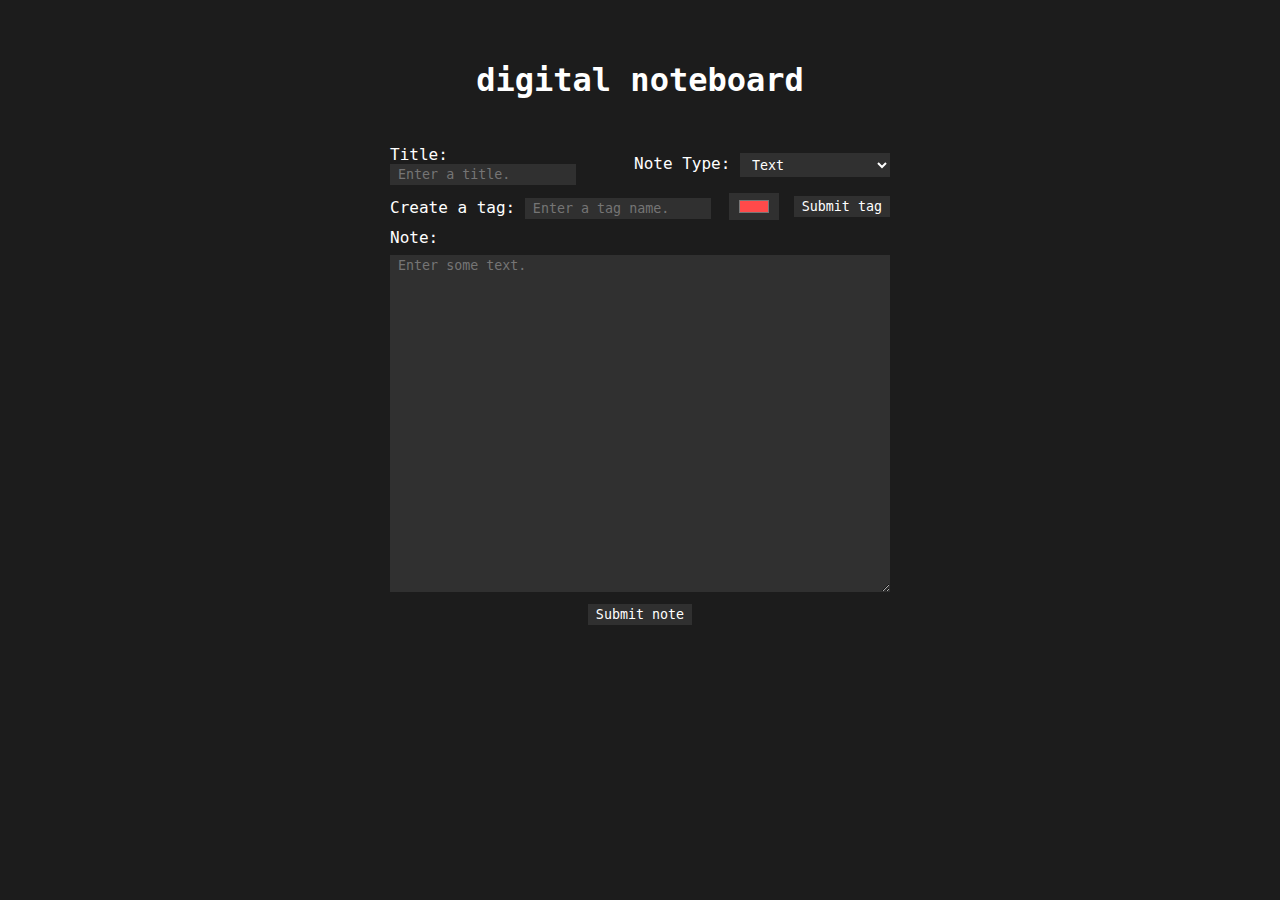
<file: index.html>
<!DOCTYPE html>
<html lang="en">
  <head>
    <meta charset="UTF-8" />
    <meta name="viewport" content="width=device-width, initial-scale=1.0" />
    <title>digital noteboard</title>
    <link rel="stylesheet" href="./digital-noteboard.css" />
    <link rel="icon" type="image/x-icon" href="./icons/note-icon.png" />
  </head>
  <body class="main-container">
    <div class="modal-container">
      <div class="modal">
        <button class="modal-btn">&times;</button>
        <h2 class="modal-title"></h2>
        <div class="modal-data"></div>
      </div>
    </div>

    <h1 class="title">digital noteboard</h1>

    <!-- Note Creation-->
    <form>
      <div class="wrapper">
        <div style="flex: 1">
          <!-- Note Title-->
          <label style="flex: 1">Title:</label>
          <input
            type="text"
            id="titleData"
            placeholder="Enter a title."
            maxlength="30"
          />
        </div>

        <div>
          <!-- Note Type-->
          <label>Note Type:</label>
          <select
            name="note-type"
            id="typeData"
            style="width: 150px; cursor: pointer"
          >
            <option value="text">Text</option>
            <option value="drawing">Doodle</option>
          </select>
        </div>
      </div>

      <div class="wrapper">
        <!-- Note Tags-->
        <div style="flex: 1">
          <label style="width: 150px">Create a tag: </label
          ><input
            type="text"
            id="tagData"
            placeholder="Enter a tag name."
            maxlength="15"
          />
          <input
            type="color"
            id="colorData"
            value="#ff4a4a"
            style="margin: 0 0 0 0.5rem; cursor: pointer"
          />
        </div>
        <div>
          <input
            type="submit"
            id="submit-tag"
            value="Submit tag"
            style="cursor: pointer"
          />
        </div>
      </div>

      <div class="tag-container"></div>

      <!-- Note Area -->
      <div class="wrapper">
        <label>Note:</label>
      </div>

      <!-- Text Note -->
      <div id="text-note">
        <textarea
          name="note-text"
          id="noteData-text"
          rows="22"
          placeholder="Enter some text."
        ></textarea>
      </div>

      <!-- Drawing Note -->
      <div id="drawing-note">
        <section class="tools-board">
          <div class="row">
            <ul class="options">
              <li class="option active tool" id="brush">
                <img
                  src="./icons/brush.svg"
                  alt="line-icon"
                  class="canvas-tool"
                />
                <span hidden>Brush</span>
              </li>
              <li class="option tool" id="eraser">
                <img
                  src="./icons/eraser.svg"
                  alt="line-icon"
                  class="canvas-tool"
                />
                <span hidden>Eraser</span>
              </li>
              <li class="option">
                <input
                  type="range"
                  id="size-slider"
                  min="1"
                  max="20"
                  value="5"
                />
              </li>
              <li class="option tool" id="rectangle">
                <img
                  src="./icons/rectangle.svg"
                  alt="rectangle-icon"
                  class="canvas-tool"
                />
                <span hidden>Rectangle</span>
              </li>
              <li class="option tool" id="circle">
                <img
                  src="./icons/circle.svg"
                  alt="circle-icon"
                  class="canvas-tool"
                />
                <span hidden>Circle</span>
              </li>
              <li class="option tool" id="triangle">
                <img
                  src="./icons/triangle.svg"
                  alt="triangle-icon"
                  class="canvas-tool"
                />
                <span hidden>Triangle</span>
              </li>
              <li class="option tool" id="line">
                <img
                  src="./icons/line.png"
                  alt="line-icon"
                  class="canvas-tool"
                  style="width: 17px"
                />
                <span hidden>Line</span>
              </li>
              <li class="colours">
                <input
                  type="color"
                  class="option"
                  id="colour-picker"
                  value="#ffffff"
                />
              </li>
              <li class="option clear-canvas">
                <img
                  src="./icons/rubbish-bin.png"
                  alt="bin-icon"
                  class="canvas-tool"
                  style="width: 17px"
                />
                <span hidden>Clear</span>
              </li>
            </ul>
          </div>
        </section>
        <section class="drawing-board">
          <canvas></canvas>
        </section>
      </div>

      <div class="wrapper" style="justify-content: center">
        <input
          type="submit"
          id="submit-note"
          value="Submit note"
          style="cursor: pointer"
        />
      </div>
    </form>

    <div class="note-container"></div>
    <script src="./digital-noteboard.js"></script>
  </body>
</html>
</file>
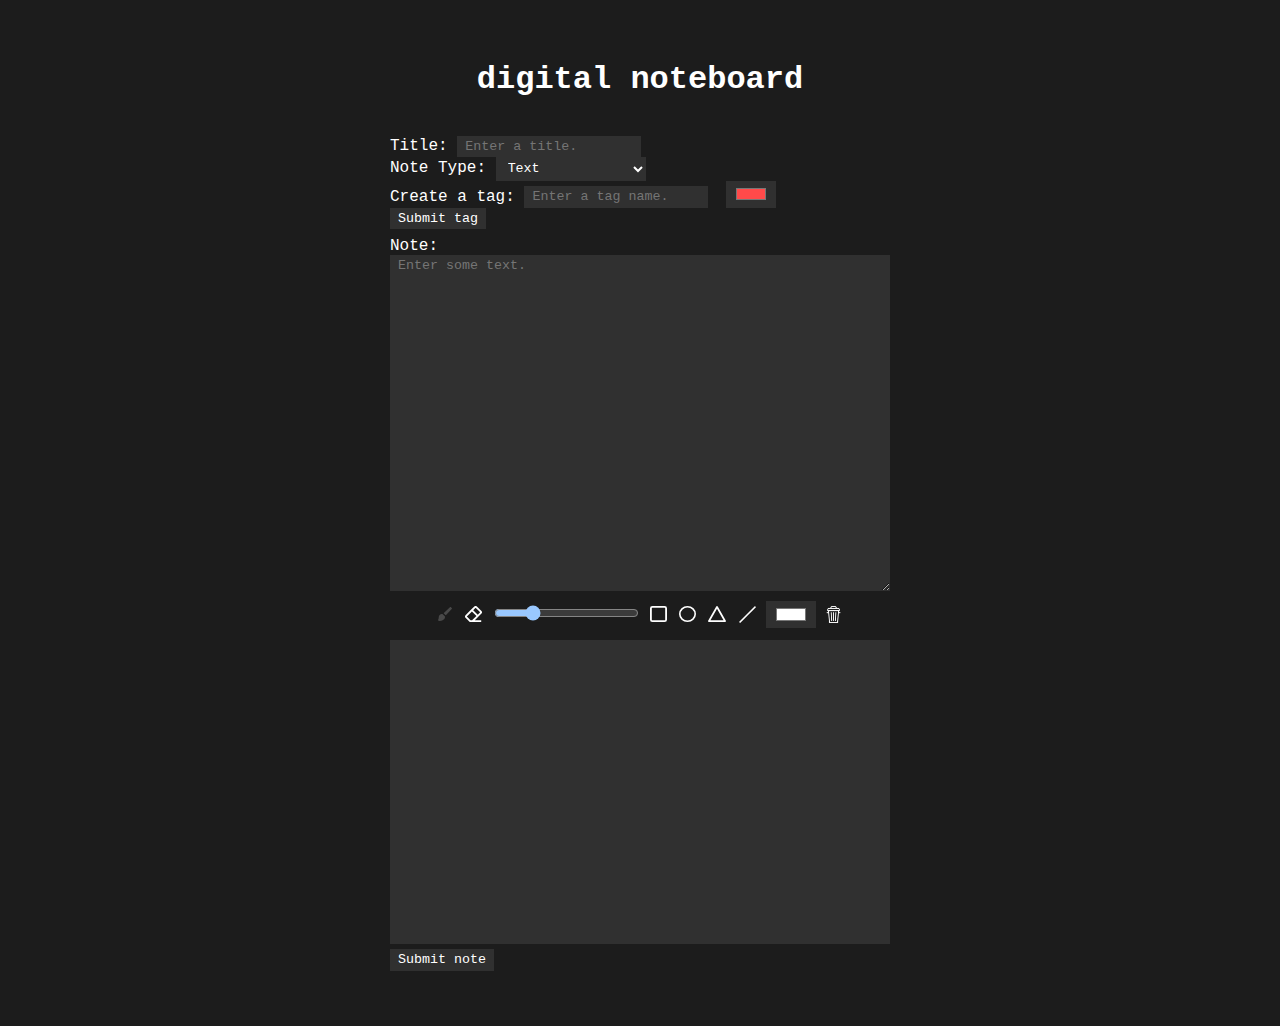
<file: digital-noteboard.html>
<!DOCTYPE html>
<html lang="en">
  <head>
    <meta charset="UTF-8" />
    <meta name="viewport" content="width=device-width, initial-scale=1.0" />
    <title>digital noteboard</title>
    <link rel="stylesheet" href="./digital-noteboard.css" />
    <link rel="icon" type="image/x-icon" href="./note-icon.png" />
  </head>
  <body class="main-container">
    <h1 class="title">digital noteboard</h1>

    <!-- Note Creation-->
    <form style="width: 500px">
      <div id="wrapper">
        <div style="flex: 1">
          <!-- Note Title-->
          <label style="flex: 1">Title:</label>
          <input type="text" id="titleData" placeholder="Enter a title." />
        </div>

        <div>
          <!-- Note Type-->
          <label>Note Type:</label>
          <select name="note-type" id="typeData" style="width: 150px">
            <option value="text">Text</option>
            <option value="drawing">Doodle</option>
          </select>
        </div>
      </div>

      <div id="wrapper">
        <!-- Note Tags-->
        <div style="flex: 1">
          <label style="width: 150px">Create a tag: </label
          ><input type="text" id="tagData" placeholder="Enter a tag name." />
          <input
            type="color"
            id="colorData"
            value="#ff4a4a"
            style="margin: 0 0 0 0.5rem"
          />
        </div>
        <div>
          <input type="submit" id="submit-tag" value="Submit tag" />
        </div>
      </div>

      <div class="tag-container"></div>

      <!-- Note Area -->
      <div id="wrapper">
        <label>Note:</label>
      </div>

      <!-- Text Note -->
      <div id="text-note">
        <textarea
          name="note-text"
          id="noteData-text"
          style="
            width: 100%;
            white-space: pre-wrap;
            -webkit-box-sizing: border-box;
            -moz-box-sizing: border-box;
            box-sizing: border-box;
          "
          rows="22"
          placeholder="Enter some text."
        ></textarea>
      </div>

      <!-- Drawing Note -->
      <div id="drawing-note">
        <section class="tools-board">
          <div class="row">
            <ul class="options">
              <li class="option active tool" id="brush">
                <img src="./brush.svg" alt="line-icon" class="canvas-tool" />
                <span hidden>Brush</span>
              </li>
              <li class="option tool" id="eraser">
                <img src="./eraser.svg" alt="line-icon" class="canvas-tool" />
                <span hidden>Eraser</span>
              </li>
              <li class="option">
                <input
                  type="range"
                  id="size-slider"
                  min="1"
                  max="20"
                  value="5"
                />
              </li>
              <li class="option tool" id="rectangle">
                <img
                  src="./rectangle.svg"
                  alt="rectangle-icon"
                  class="canvas-tool"
                />
                <span hidden>Rectangle</span>
              </li>
              <li class="option tool" id="circle">
                <img src="./circle.svg" alt="circle-icon" class="canvas-tool" />
                <span hidden>Circle</span>
              </li>
              <li class="option tool" id="triangle">
                <img
                  src="./triangle.svg"
                  alt="triangle-icon"
                  class="canvas-tool"
                />
                <span hidden>Triangle</span>
              </li>
              <li class="option tool" id="line">
                <img
                  src="./line.png"
                  alt="line-icon"
                  class="canvas-tool"
                  style="width: 17px"
                />
                <span hidden>Line</span>
              </li>
              <li class="colours">
                <input
                  type="color"
                  class="option"
                  id="colour-picker"
                  value="#ffffff"
                />
              </li>
              <li class="option clear-canvas">
                <img
                  src="./rubbish-bin.png"
                  alt="bin-icon"
                  class="canvas-tool"
                  style="width: 17px"
                />
                <span hidden>Clear</span>
              </li>
            </ul>
          </div>
        </section>
        <section class="drawing-board">
          <canvas></canvas>
        </section>
      </div>

      <div id="wrapper" style="justify-content: center">
        <input type="submit" id="submit-note" value="Submit note" />
      </div>
    </form>

    <div class="note-container"></div>
    <script src="./digital-noteboard.js"></script>
  </body>
</html>
</file>
<file: digital-noteboard.css>
h1,
input,
textarea,
div,
button,
select {
  font-family: "Roboto Mono", monospace;
  font-optical-sizing: auto;
  font-style: normal;
  color: white;
}

.modal-container {
  transition-duration: 0.2s;
  position: fixed;
  top: 0;
  bottom: 0;
  left: 0;
  right: 0;
  display: grid;
  place-items: center;
  background-color: rgba(28, 28, 28, 0.8);
  opacity: 0;
  pointer-events: none;
  z-index: 2;

  .modal {
    background-color: #303030;
    border: none;
    padding: 2rem;
    position: relative;
    max-width: 80%;
    max-height: 80%;
    min-width: 300px;
    min-height: 300px;
    overflow: auto;
    scrollbar-color: #1c1c1c #303030;
  }

  .modal-title {
    width: 95%;
    overflow-wrap: break-word;
  }

  .modal-data {
    resize: vertical;
    white-space: pre-wrap;
    overflow-wrap: break-word;
  }

  .modal-btn {
    background-color: #ff4a4a;
    position: fixed;
    border-radius: 5px;
    top: 17px;
    right: 17px;
    color-scheme: dark;
    border: none;
    padding: 0.2rem 0.5rem;
  }
}

.modal-active {
  opacity: 1;
  pointer-events: all;
}

.main-container {
  background-color: #1c1c1c;
  display: grid;
  place-items: center;
  padding: 2rem;
}

.wrapper {
  display: flex;
  align-items: center;
  margin: 0.5rem 0;
}

/* Note Tags */
.tag-container {
  user-select: none;
  margin: 0.5rem 0;
  place-items: center;
}

.note-tag {
  display: inline-block;

  .tag-name,
  .tag-name-note {
    border-radius: 5px;
    font-size: 90%;
    padding: 0 0.2rem;
    margin-right: 0.3rem;
  }

  .tag-name {
    cursor: pointer;
    margin: 0.3rem;
  }

  .tag-delete-btn {
    background-color: transparent;
    border: none;
    font-size: 105%;
    cursor: pointer;
  }
}

.tag-name:hover {
  opacity: 50%;
}

.selected-tag {
  opacity: 50%;
}

/* Form */
form {
  width: 500px;
  margin: 1rem 0;

  input,
  select,
  textarea {
    background-color: #303030;
    color-scheme: dark;
    border: none;
    padding: 0.2rem 0.5rem;
  }

  textarea {
    width: 100%;
    -webkit-box-sizing: border-box;
    -moz-box-sizing: border-box;
    box-sizing: border-box;
  }

  input[type="submit"]:hover {
    opacity: 50%;
  }

  canvas {
    background-color: #303030;
    width: 100%;
    min-height: 304px;
  }

  .row .options {
    list-style: none;
    display: flex;
    align-items: center;
    justify-content: center;
    margin: 0 0 0.5rem 0;
    padding: 0;

    .option {
      margin: 0.2rem;
      cursor: pointer;
    }

    .canvas-tool {
      filter: brightness(0) invert(1);
      vertical-align: middle;
      margin: 0.2rem;
    }

    .option:is(:hover, .active) :where(span, label) {
      color: #505050;
    }

    .option:is(:hover, .active) img {
      filter: brightness(0) invert(1) opacity(0.2);
    }
  }
}

/* Notes */
.note-container {
  display: grid;
  max-width: 100%;
  grid-template-columns: repeat(auto-fit, minmax(300px, 300px));
}

.note {
  transition-duration: 0.2s;
  background-color: #303030;
  padding: 1rem;
  margin: 1rem;
  position: relative;
  overflow-wrap: break-word;
  height: 260px;
  cursor: pointer;

  .note-delete-btn {
    position: absolute;
    background-color: #ff4a4a;
    border-radius: 5px;
    border: none;
    color: white;
    top: 1rem;
    right: 1rem;
  }

  .note-delete-btn:hover {
    opacity: 0.7;
  }

  .note-title {
    font-size: 20px;
    font-weight: bold;
    margin: 5px 0;
    width: 85%;
    text-overflow: ellipsis;
    overflow: hidden;
    display: -webkit-box;
    -webkit-box-orient: vertical;
    -webkit-line-clamp: 2;
  }

  .note-data {
    text-overflow: ellipsis;
    overflow: hidden;
    white-space: pre-wrap;
    display: -webkit-box;
    -webkit-box-orient: vertical;
    -webkit-line-clamp: 8;
    margin-bottom: 2rem;
  }

  .property-container {
    display: inline;
    position: absolute;
    bottom: 0.9rem;
  }
}

.hide {
  display: none;
}

.alert-message {
  transition-duration: 0.2s;
  background-color: #ff4a4a;
  padding: 1rem;
}

.note-delete {
  transition-duration: 0.2;
  opacity: 0;
}

.alert-delete {
  transition-duration: 0.2s;
  opacity: 0;
}
</file>
